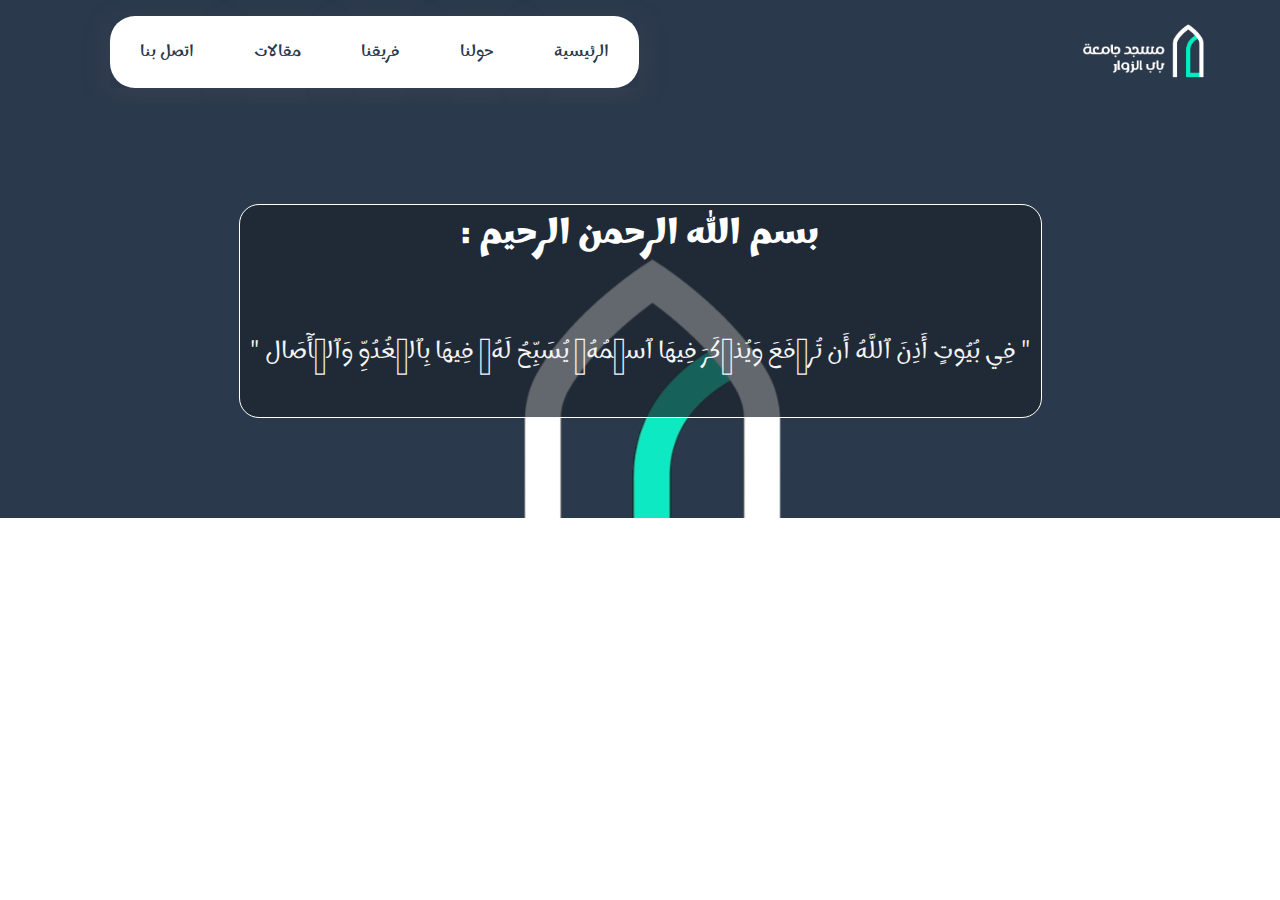
<file: HTML/index.html>
<!DOCTYPE html>
<html lang="en">
  <head>
    <meta charset="UTF-8">
    <meta name="viewport" content="width=device-width, initial-scale=1.0">
    <!-- style file -->
    <link rel="stylesheet" href="../CSS/style.css">
    <!-- normalize -->
    <link rel="stylesheet" href="../CSS/normalize.css">
    <!-- font awesome -->
    <link rel="stylesheet" href="../CSS/all.min.css">
    <!-- google fonts : Marhey-->
    <link rel="preconnect" href="https://fonts.googleapis.com">
    <link rel="preconnect" href="https://fonts.gstatic.com" crossorigin>
    <link href="https://fonts.googleapis.com/css2?family=Marhey:wght@300;400;500;700&family=Open+Sans:wght@400;700&family=Roboto:wght@400;500;700&display=swap" rel="stylesheet">
    <title>Mosque</title>
</head>
<body>
  <!-- start header  -->
  <section id="header">
    <div class="container">
        <img src="../assets/logo.png" alt="">  
          <ul class="links">
            <li><a href="#" class="special1">الرئيسية</a></li>
            <li><a href="#">حولنا</a></li>
            <li><a href="#">فريقنا</a></li>
            <li><a href="#">مقالات</a></li>
            <li><a href="#" class="special2">اتصل بنا</a></li>
          </ul>
    </div>  
  </section>       
  <!-- end header --> 
  <!-- start landing -->
  <section id="landing"> 
    <div class="container">
        <div class="content">
          <h2> : بسم الله الرحمن الرحيم</h2>
          <p>" فِي بُيُوتٍ أَذِنَ ٱللَّهُ أَن تُرۡفَعَ وَيُذۡكَرَ فِيهَا ٱسۡمُهُۥ يُسَبِّحُ لَهُۥ فِيهَا بِٱلۡغُدُوِّ وَٱلۡأٓصَال "</p>
        </div>
    </div>    
  </section>
  <!-- end landing -->
  <!-- start about -->
  
  <!-- end about -->
</body>
</html>
</file>
<file: CSS/style.css>
/*start global rules */
body {
    padding: 0px;
    margin: 0px;
    -webkit-box-sizing: border-box;
    box-sizing: border-box;
}

*, *::before, *::after {
    -webkit-box-sizing: inherit;
    box-sizing: inherit;
    font-family: 'Marhey', sans-serif;
}

a, a:hover, a:visited { 
    text-decoration: none;
}

h1, h2, h3 {
    margin: 0px;
    padding: 0px;
}

ul {
    list-style: none;
}

p {
    line-height: 1.5;
    margin-bottom: 2.25rem;
}

.container {
    padding-left: 15px;
    padding-right: 15px;
    margin-left: auto;
    margin-right: auto;
}
  /* Small */
@media (min-width: 768px) {
    .container {
        width: 750px;
    }
}
  /* Medium */
        @media (min-width: 992px) {
    .container {
        width: 970px;
    }
}
  /* Large  */
@media (min-width: 1200px) {
    .container {
        width: 1170px;
    }
}

/*end global rules */

/*start header rules */
#header {
    background-color: #2B394C;
}
#header .container {
    display: flex;
    justify-content: space-between;
    align-items: center;
    flex-wrap: wrap;
    flex-direction: row-reverse;
    position: relative;
}
#header .container img {
    width: 130px;
}
#header .container .links {
    display: flex;
    flex-direction: row-reverse;
}
#header .container  .links > li {
    box-shadow: rgba(100, 100, 111, 0.2) 0px 7px 29px 0px;
}
#header .container  .links > li > a {
    display: flex;
    justify-content: center;
    align-items: center;
    height: 72px;
    width: 100%;
    position: relative;
    color: #2B394C;
    background-color: white;
    padding: 0 30px;
    transition: 0.3s;
}
#header .container  .links > li > a.special1 {
    border-top-right-radius: 25px;
    border-bottom-right-radius: 25px;
}
#header .container  .links > li > a.special2 {
    border-top-left-radius: 25px;
    border-bottom-left-radius: 25px;
}
#header .container  .links > li > a:hover {
    background-color: #eee;
}
@media (max-width:767px) {
    #header .container {
        flex-direction: column;
        flex: 1;
    }
    #header .container {
        width: 100%;
    }
    #header .container  .links {
        display: none;
    }
}
/*end header rules */
/* start landing rules */
#landing {
    background-image:url(../assets/logo2.png);
    background-repeat: no-repeat;
    background-position: center bottom;
    background-color: #2B394C;
    position: relative;
    overflow: hidden;
}
#landing .container {
    
    min-height: calc(35vh - 72px);
    display: flex;
    justify-content: center;
    align-items: center;
    text-align: center;
    padding-top: 100px;
    padding-bottom: 100px;
}
#landing .container .content {
    background-color: #1c232caf;
    padding: 10px;
    border-radius: 20px;
    border: 1px solid white;
}
#landing .container h2 {
    font-size: 2.2rem;
    font-weight: 600;
    margin-bottom: 80px;
    color: white
}
#landing .container p {
    font-size: 1.5rem;
    font-weight: 300; 
    color: whitesmoke 
}
/* end landing rules */
</file>
